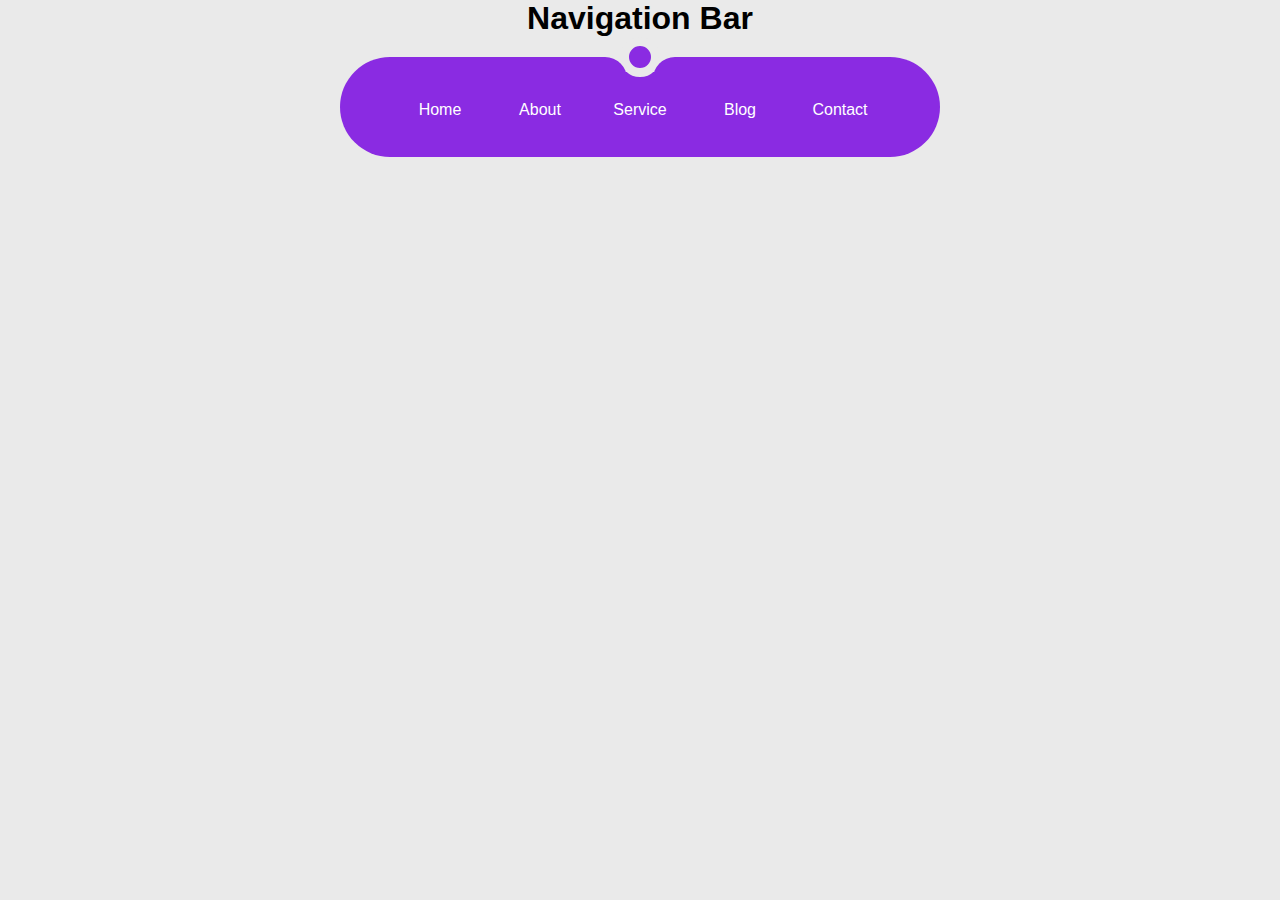
<file: index.html>
<!DOCTYPE html>
<html lang="en">
<head>
    <meta charset="UTF-8">
    <meta name="viewport" content="width=device-width, initial-scale=1.0">
    <title>Document</title>
    <link rel="stylesheet" href="nav2.css">
    <link rel="stylesheet" href="https://cdnjs.cloudflare.com/ajax/libs/font-awesome/6.7.1/css/all.min.css" integrity="sha512-5Hs3dF2AEPkpNAR7UiOHba+lRSJNeM2ECkwxUIxC1Q/FLycGTbNapWXB4tP889k5T5Ju8fs4b1P5z/iB4nMfSQ==" crossorigin="anonymous" referrerpolicy="no-referrer" />
</head>
<body>
    <div class="container">
        <h1>Navigation Bar</h1>
        <ul class="allitems">
            <li class="item">
                <i class="fa-solid fa-house"></i>
                <div class="tittle">Home</div>
            </li>
            <li class="item">
                <i class="fa-solid fa-address-card"></i>
                <div class="tittle">About</div>
            </li>
            <li class="item">
                <i class="fa-solid fa-toolbox"></i>
                <div class="tittle">Service</div>
            </li>
            <li class="item">
                <i class="fa-brands fa-blogger"></i>
                <div class="tittle">Blog</div>
            </li>
            <li class="item">
                <i class="fa-solid fa-headset"></i>
                <div class="tittle">Contact</div>
            </li>
            <div class="dot"></div>
        </ul>
    </div>
    
</body>
<script src="nav2.js"></script>
</html>
</file>
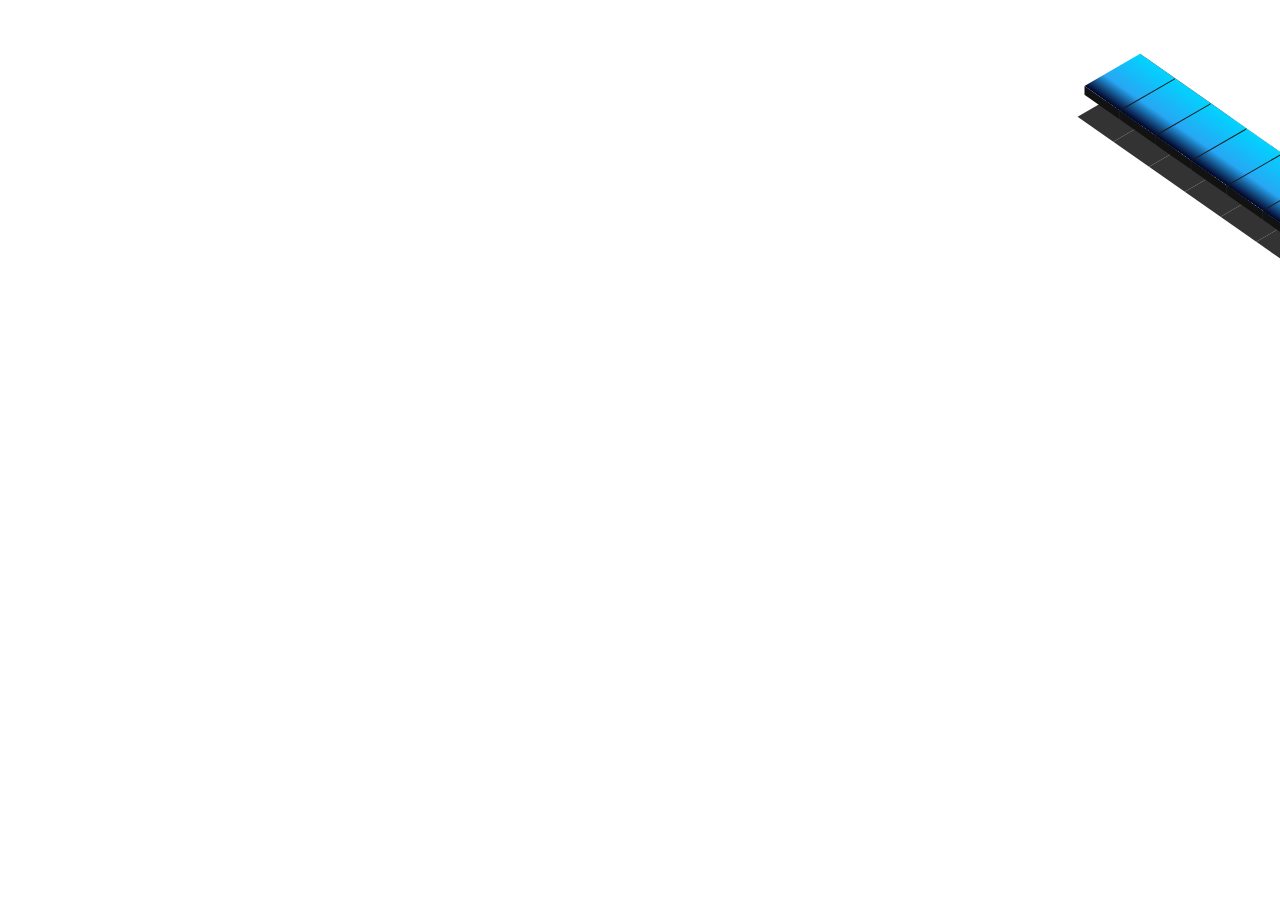
<file: nav1.html>
<!DOCTYPE html>
<html lang="en">
<head>
    <meta charset="UTF-8">
    <meta name="viewport" content="width=device-width, initial-scale=1.0">
    <title>Document</title>
    <link rel="stylesheet" href="nav1.css" >
    <link rel="stylesheet" href="https://cdnjs.cloudflare.com/ajax/libs/font-awesome/6.7.1/css/all.min.css" integrity="sha512-5Hs3dF2AEPkpNAR7UiOHba+lRSJNeM2ECkwxUIxC1Q/FLycGTbNapWXB4tP889k5T5Ju8fs4b1P5z/iB4nMfSQ==" crossorigin="anonymous" referrerpolicy="no-referrer" />
</head>
<body>
    <ul>
        <li class="list-item">
            <a href="">
               <i class="fa fa-qrcode"></i>
            </a>
        </li>
        <li class="list-item">
            <a href="">
               <i class="fa fa-link"></i>
            </a>
        </li>
        <li class="list-item">
            <a href="">
               <i class="fa fa-eye"></i>
            </a>
        </li>
        <li class="list-item">
            <a href="">
               <i class="fa fa-question-circle"></i>
            </a>
        </li>
        <li class="list-item">
            <a href="">
               <i class="fa fa-cog"></i>
            </a>
        </li>
        <li class="list-item">
            <a href="">
               <i class="fa fa-phone"></i>
            </a>
        </li>
        <li class="list-item">
            <a href="https://www.youtube.com/">
               <i class="fa fa-user"></i>
            </a>
        </li>
    </ul>
</body>
</html>
</file>
<file: nav2.css>
*{
    margin: 0;
    padding: 0;
    box-sizing: border-box;
    font-family: "Poppins", sans-serif;
}
body{
    background: #eaeaea;
}
.container{
    display: flex;
    justify-content: center;
    align-items: center;
    flex-direction: column;
}
h1{
    margin-bottom: 20px;
}
.allitems{
    position: relative;
    width: 600px;
    height: 100px;
    list-style: none;
    color: white;
    background-color: blueviolet;
    display: flex;
    border-radius: 50px;
    justify-content: center;
    align-items: center;
    transition: all 0.4s ease-in-out;
}
.item{
    width:100px;
    display: flex;
    justify-content: center;
    align-items: center;
    flex-direction: column;
    cursor: pointer;
    transition: all 0.4s ease-in-out;
}
.item.active{
    transform: rotateY('-10px');
}
.item i{
    font-size: 30px;
    margin-bottom: 5px;
}
.item .title{
    font-size:12px;
    margin-bottom: -30px;
    opacity: 0;
}
.item.active .title{
    opacity: 1;
}
.dot{
    width: 40px;
    height: 40px;
    border:9px solid #eaeaea;
    background-color: blueviolet;
    border-radius: 50%;
    position: absolute;
    left: 80;
    top:-20px;
    transition: all 0.4s ease-in-out;
}
.dot::before,.dot::after{
    content: "";
    width: 22px;
    height: 22px;
    position: absolute;
    bottom:-11px;
    background: blueviolet;
    box-shadow: 0px -7px #eaeaea;
}
.dot::after{
    left: -24px;
    border-top-right-radius: 25px;
}
.dot::before{
    right: -24px;
    border-top-left-radius: 25px;
}
</file>
<file: nav1.css>
/* body{
    background-color: black;
    display: flex;
    justify-content: center;
    align-items: center;
    height: 100vh;
    overflow: hidden;
} */
ul{
    position: relative;
    
    float: right;
    transform: rotate(-35deg) skew(20deg,5deg);
}
.list-item{
    background: linear-gradient(90deg,rgba(2,0,36,1) 0%,rgba(39,167,243,1) 35%,rgba(0,212,255,1) 100%);
    color: #fff;
    text-align: center;
    height: 2.5em;
    width: 4em;
    line-height: 2.5em;
    border-bottom: 1px solid #06060606;
    position: relative;
    display: block;
    text-decoration: none;
    box-shadow: -2em 1.5em 0 #333;
    transition: all .25s linear;

}
.list-item a{
    color: #fff;
}
.list-item:hover{
    background: linear-gradient(90deg,rgba(2,0,36,) 0%,rgba(255,110,66,1) 35%,rgba(0,212,255,1) 100%);
    color: #fffcfb;
    transform: translate(0.9em,-0.9em);
    box-shadow: -2em 2em 0 #333;

}
.list-item:hover::before,.list-item:hover::after{
    transition: all.25s #333;
}
.list-item:hover::before{
    background-color: #b65234;
    width: 1em;
    top: 0.5em;
    left:-1em
}
.list-item:hover::after{
    background: #b65234 ;
    width: 1em;
    bottom: -2.5em;
    left:1em;
    height: 4em;
}
.list-item::before,.list-item::after{
    content: '';
    position: absolute;
    transition: all .25s linear;
    width: 0.5em;

}
.list-item::after
{
    height: 4em;
    background-color: #181818;
    bottom: -2.25em;
    left: 1.5em;
    transform: rotate(90deg) skew(0,45deg);
}
.list-item::before
{
    height: 2.5em;
    background-color: #121212;
    top:0.25em;
    left:-0.5em;
    transform: skewY(-45deg);
}
</file>
